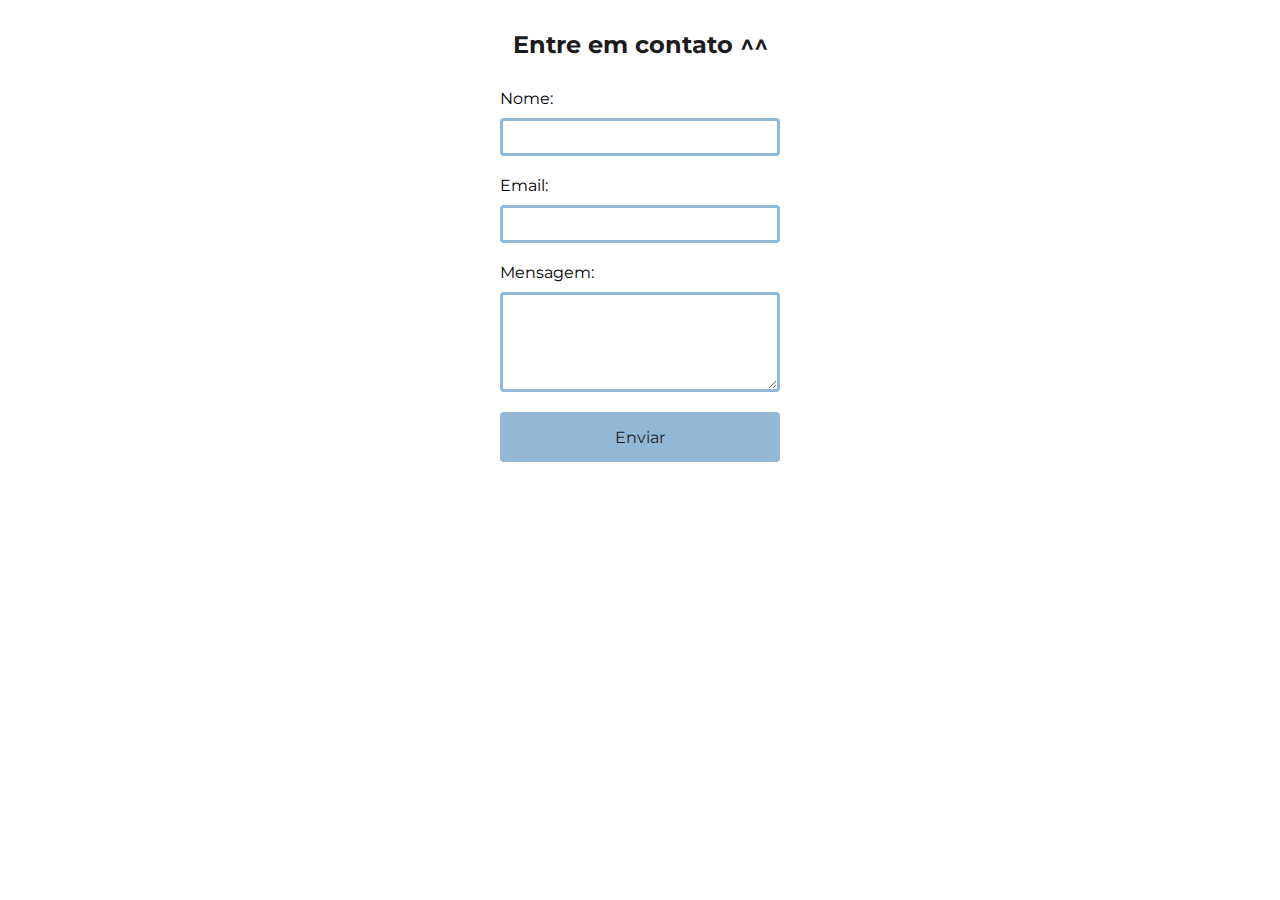
<file: index.html>
<!DOCTYPE html>
<html lang="en">

<head>
  <meta charset="UTF-8">
  <meta http-equiv="X-UA-Compatible" content="IE=edge">
  <meta name="viewport" content="width=device-width, initial-scale=1.0">
  <title>Formulário de contato</title>
  <link rel="stylesheet" href="/style.css">
</head>

<body>

  <section class="container">
    <h1>Entre em contato ^^</h1>
    <form id="contato" action="https://formsubmit.co/2ca0e7fd3202502161bf3256398b74c5" method="POST" />
    <label for="nome">Nome:</label>
    <input type="text" name="nome" id="nome" required>
    <span></span>
    <label for="email">Email:</label>
    <input type="email" name="email" id="email" required>
    <span></span>
    <label for="mensagem">Mensagem:</label>
    <textarea name="mensagem" id="mensagem"></textarea>
    <span></span>
    <input type="hidden" name="_next" value="http://127.0.0.1:5500/thanks.html">
    <input type="hidden" name="_captcha" value="false">
    <button class="btn" type="submit">Enviar</button>
    </form>
  </section>
  <script src="./script.js"></script>
</body>

</html>
</file>
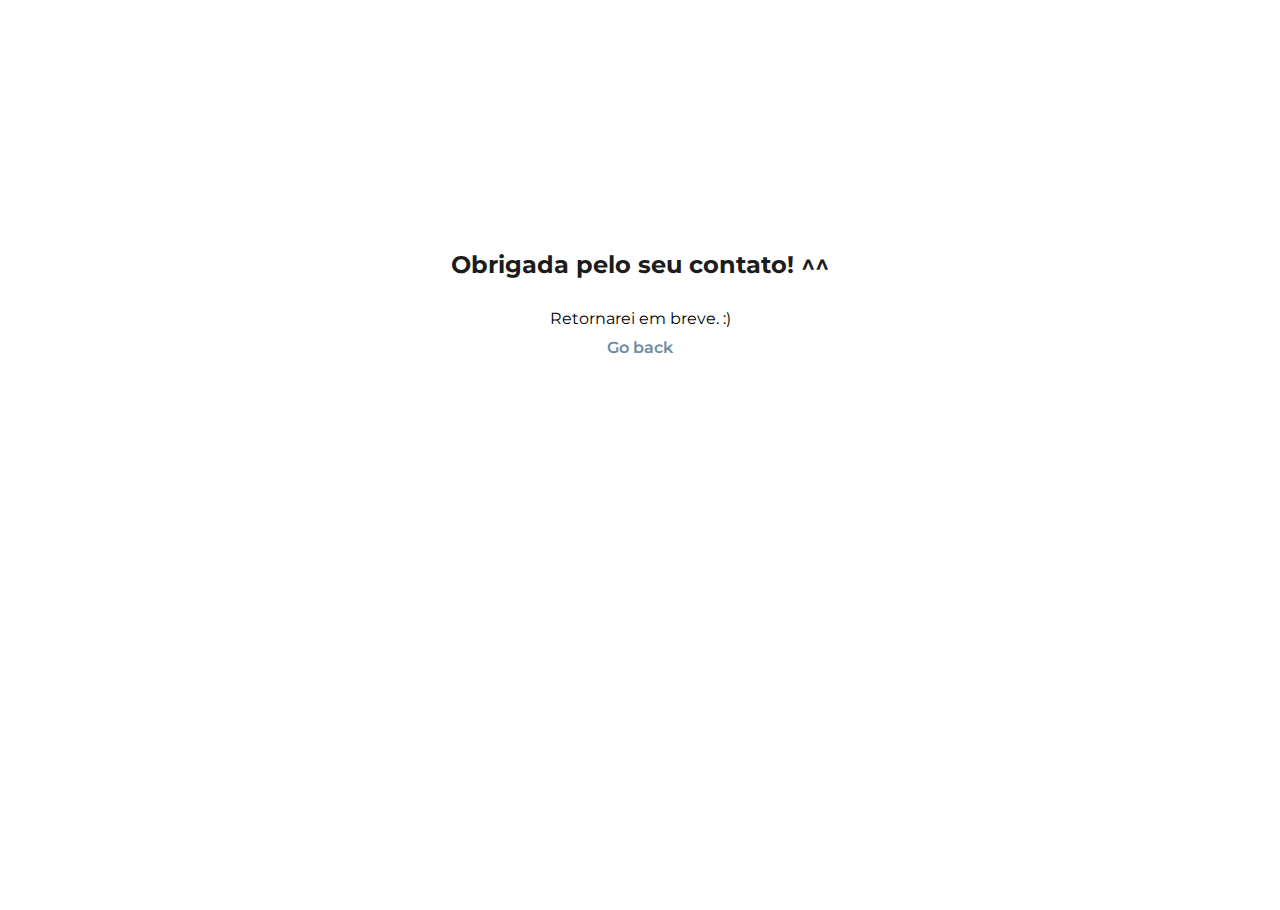
<file: thanks.html>
<!DOCTYPE html>
<html lang="pt-br">

<head>
  <meta charset="UTF-8">
  <meta http-equiv="X-UA-Compatible" content="IE=edge">
  <meta name="viewport" content="width=device-width, initial-scale=1.0">
  <title>Formulário de contato</title>
  <link rel="stylesheet" href="style.css">
</head>

<body>
  <h1 style="text-align: center; padding-top: 20%;">Obrigada pelo seu contato! ^^</h1>
  <p style="text-align: center;">Retornarei em breve. :)</p>
  <a style="text-align: center; display: block; margin-top: 10px; font-weight: 600; text-decoration: none; color: #6a8ba3;" href="/">Go back</a>
  <script src="./script.js">
  </script>
</body>

</html>
</file>
<file: style.css>
@import url('https://fonts.googleapis.com/css2?family=Montserrat:wght@300;400&display=swap');

* {
  margin: 0;
  padding: 0;
  box-sizing: border-box;
}

body {
  width: 100%;
  max-width: 1200px;
  margin: 0 auto;
  height: 100vh;
  font-family: 'Montserrat', sans-serif;
  font-size: 1rem;
}

.container {
  padding: 20px;
  display: flex;
  flex-direction: column;
  justify-content: center;
  align-items: center;
}

h1 {
  font-family: 'Montserrat', sans-serif;
  font-size: 1.5rem;
  margin-top: 10px;
  margin-bottom: 30px;
  color: #1c1c1c;
}

form {
  display: flex;
  flex-direction: column;
  gap: 10px;
}

input,
textarea {
  width: 280px;
  height: 38px;
  border: 3px solid #92b8d6;
  outline: none;
  padding: 5px;
  border-radius: 4px;
  font-family: 'Montserrat', sans-serif;
}

textarea {
  height: 100px;
}

.btn {
  border-radius: 4px;
  height: 50px;
  border: none;
  background-color: #92b8d6;
  color: #1c1c1c;
  font-family: 'Montserrat', sans-serif;
  font-size: 1rem;
  cursor: pointer;
}

.btn:hover {
  background-color: transparent;
  border: 2px solid #92b8d6;
}
</file>
